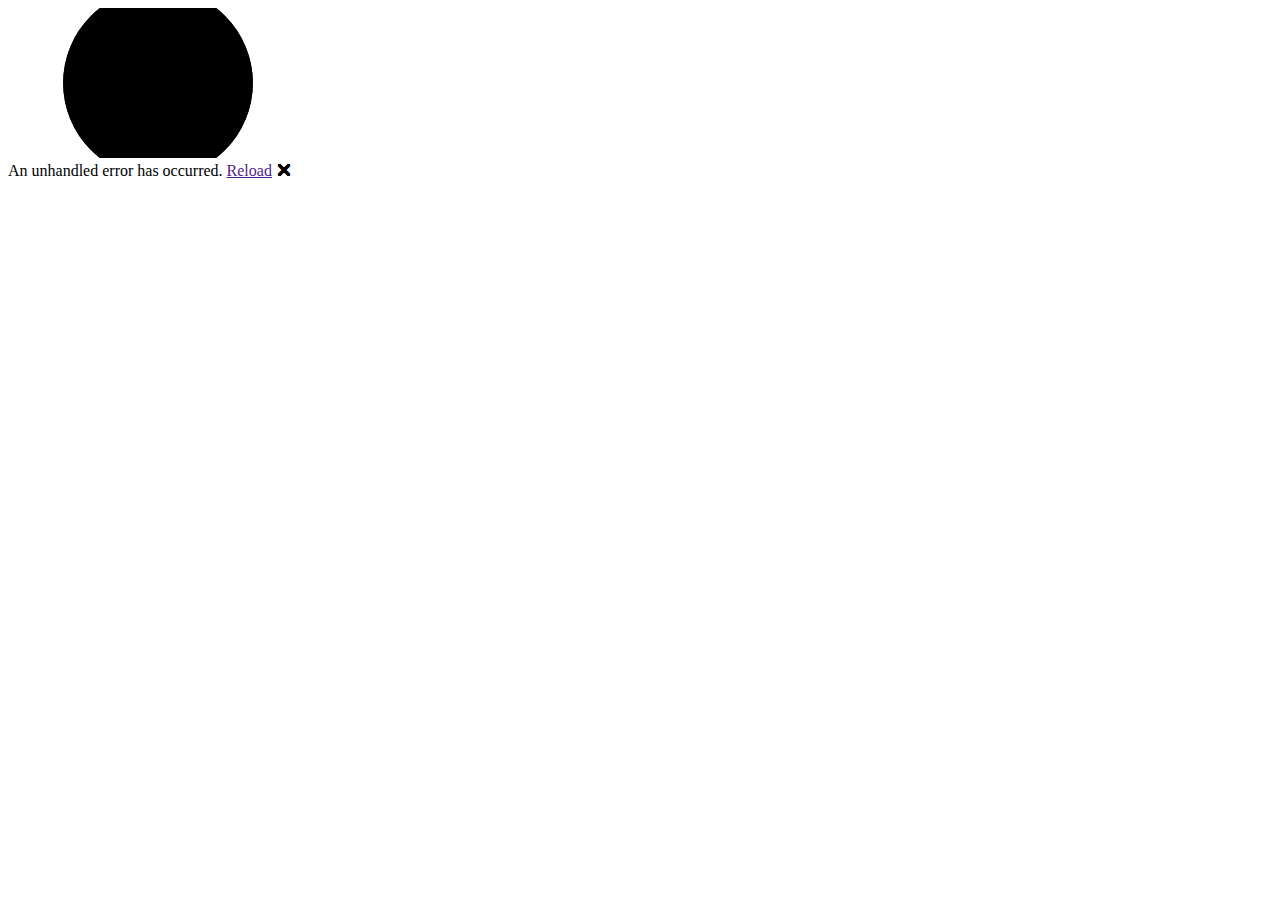
<file: docs/index.html>
<!DOCTYPE html>
<html lang="en">

<head>
    <meta charset="utf-8" />
    <meta name="viewport" content="width=device-width, initial-scale=1.0" />
    <title>BlazorWasmApp</title>
    <base href="https://zkkzkk32312.github.io/BlazorWasmApp/" />
    <link rel="stylesheet" href="css/bootstrap/bootstrap.min.css" />
    <link rel="stylesheet" href="css/app.css" />
    <link rel="icon" type="image/png" href="favicon.png" />
    <link href="BlazorWasmApp.styles.css" rel="stylesheet" />
</head>

<body>
    <div id="app">
        <svg class="loading-progress">
            <circle r="40%" cx="50%" cy="50%" />
            <circle r="40%" cx="50%" cy="50%" />
        </svg>
        <div class="loading-progress-text"></div>
    </div>

    <div id="blazor-error-ui">
        An unhandled error has occurred.
        <a href="" class="reload">Reload</a>
        <a class="dismiss">🗙</a>
    </div>
    <script src="_framework/blazor.webassembly.js"></script>
</body>

</html>
</file>
<file: docs/css/app.css>
html, body {
    font-family: 'Helvetica Neue', Helvetica, Arial, sans-serif;
}

h1:focus {
    outline: none;
}

a, .btn-link {
    color: #0071c1;
}

.btn-primary {
    color: #fff;
    background-color: #1b6ec2;
    border-color: #1861ac;
}

.btn:focus, .btn:active:focus, .btn-link.nav-link:focus, .form-control:focus, .form-check-input:focus {
  box-shadow: 0 0 0 0.1rem white, 0 0 0 0.25rem #258cfb;
}

.content {
    padding-top: 1.1rem;
}

.valid.modified:not([type=checkbox]) {
    outline: 1px solid #26b050;
}

.invalid {
    outline: 1px solid red;
}

.validation-message {
    color: red;
}

#blazor-error-ui {
    background: lightyellow;
    bottom: 0;
    box-shadow: 0 -1px 2px rgba(0, 0, 0, 0.2);
    display: none;
    left: 0;
    padding: 0.6rem 1.25rem 0.7rem 1.25rem;
    position: fixed;
    width: 100%;
    z-index: 1000;
}

    #blazor-error-ui .dismiss {
        cursor: pointer;
        position: absolute;
        right: 0.75rem;
        top: 0.5rem;
    }

.blazor-error-boundary {
    background: url([data-uri]) no-repeat 1rem/1.8rem, #b32121;
    padding: 1rem 1rem 1rem 3.7rem;
    color: white;
}

    .blazor-error-boundary::after {
        content: "An error has occurred."
    }

.loading-progress {
    position: relative;
    display: block;
    width: 8rem;
    height: 8rem;
    margin: 20vh auto 1rem auto;
}

    .loading-progress circle {
        fill: none;
        stroke: #e0e0e0;
        stroke-width: 0.6rem;
        transform-origin: 50% 50%;
        transform: rotate(-90deg);
    }

        .loading-progress circle:last-child {
            stroke: #1b6ec2;
            stroke-dasharray: calc(3.141 * var(--blazor-load-percentage, 0%) * 0.8), 500%;
            transition: stroke-dasharray 0.05s ease-in-out;
        }

.loading-progress-text {
    position: absolute;
    text-align: center;
    font-weight: bold;
    inset: calc(20vh + 3.25rem) 0 auto 0.2rem;
}

    .loading-progress-text:after {
        content: var(--blazor-load-percentage-text, "Loading");
    }

code {
    color: #c02d76;
}
</file>
<file: docs/BlazorWasmApp.styles.css>
/* /Layout/MainLayout.razor.rz.scp.css */
.page[b-ms9e5pf4em] {
    position: relative;
    display: flex;
    flex-direction: column;
}

main[b-ms9e5pf4em] {
    flex: 1;
}

.sidebar[b-ms9e5pf4em] {
    background-image: linear-gradient(180deg, rgb(5, 39, 103) 0%, #3a0647 70%);
}

.top-row[b-ms9e5pf4em] {
    background-color: #f7f7f7;
    border-bottom: 1px solid #d6d5d5;
    justify-content: flex-end;
    height: 3.5rem;
    display: flex;
    align-items: center;
}

    .top-row[b-ms9e5pf4em]  a, .top-row[b-ms9e5pf4em]  .btn-link {
        white-space: nowrap;
        margin-left: 1.5rem;
        text-decoration: none;
    }

    .top-row[b-ms9e5pf4em]  a:hover, .top-row[b-ms9e5pf4em]  .btn-link:hover {
        text-decoration: underline;
    }

    .top-row[b-ms9e5pf4em]  a:first-child {
        overflow: hidden;
        text-overflow: ellipsis;
    }

@media (max-width: 640.98px) {
    .top-row[b-ms9e5pf4em] {
        justify-content: space-between;
    }

    .top-row[b-ms9e5pf4em]  a, .top-row[b-ms9e5pf4em]  .btn-link {
        margin-left: 0;
    }
}

@media (min-width: 641px) {
    .page[b-ms9e5pf4em] {
        flex-direction: row;
    }

    .sidebar[b-ms9e5pf4em] {
        width: 250px;
        height: 100vh;
        position: sticky;
        top: 0;
    }

    .top-row[b-ms9e5pf4em] {
        position: sticky;
        top: 0;
        z-index: 1;
    }

    .top-row.auth[b-ms9e5pf4em]  a:first-child {
        flex: 1;
        text-align: right;
        width: 0;
    }

    .top-row[b-ms9e5pf4em], article[b-ms9e5pf4em] {
        padding-left: 2rem !important;
        padding-right: 1.5rem !important;
    }
}
/* /Layout/NavMenu.razor.rz.scp.css */
.navbar-toggler[b-qnyd2smmz2] {
    background-color: rgba(255, 255, 255, 0.1);
}

.top-row[b-qnyd2smmz2] {
    height: 3.5rem;
    background-color: rgba(0,0,0,0.4);
}

.navbar-brand[b-qnyd2smmz2] {
    font-size: 1.1rem;
}

.bi[b-qnyd2smmz2] {
    display: inline-block;
    position: relative;
    width: 1.25rem;
    height: 1.25rem;
    margin-right: 0.75rem;
    top: -1px;
    background-size: cover;
}

.bi-house-door-fill-nav-menu[b-qnyd2smmz2] {
    background-image: url("data:image/svg+xml,%3Csvg xmlns='http://www.w3.org/2000/svg' width='16' height='16' fill='white' class='bi bi-house-door-fill' viewBox='0 0 16 16'%3E%3Cpath d='M6.5 14.5v-3.505c0-.245.25-.495.5-.495h2c.25 0 .5.25.5.5v3.5a.5.5 0 0 0 .5.5h4a.5.5 0 0 0 .5-.5v-7a.5.5 0 0 0-.146-.354L13 5.793V2.5a.5.5 0 0 0-.5-.5h-1a.5.5 0 0 0-.5.5v1.293L8.354 1.146a.5.5 0 0 0-.708 0l-6 6A.5.5 0 0 0 1.5 7.5v7a.5.5 0 0 0 .5.5h4a.5.5 0 0 0 .5-.5Z'/%3E%3C/svg%3E");
}

.bi-plus-square-fill-nav-menu[b-qnyd2smmz2] {
    background-image: url("data:image/svg+xml,%3Csvg xmlns='http://www.w3.org/2000/svg' width='16' height='16' fill='white' class='bi bi-plus-square-fill' viewBox='0 0 16 16'%3E%3Cpath d='M2 0a2 2 0 0 0-2 2v12a2 2 0 0 0 2 2h12a2 2 0 0 0 2-2V2a2 2 0 0 0-2-2H2zm6.5 4.5v3h3a.5.5 0 0 1 0 1h-3v3a.5.5 0 0 1-1 0v-3h-3a.5.5 0 0 1 0-1h3v-3a.5.5 0 0 1 1 0z'/%3E%3C/svg%3E");
}

.bi-list-nested-nav-menu[b-qnyd2smmz2] {
    background-image: url("data:image/svg+xml,%3Csvg xmlns='http://www.w3.org/2000/svg' width='16' height='16' fill='white' class='bi bi-list-nested' viewBox='0 0 16 16'%3E%3Cpath fill-rule='evenodd' d='M4.5 11.5A.5.5 0 0 1 5 11h10a.5.5 0 0 1 0 1H5a.5.5 0 0 1-.5-.5zm-2-4A.5.5 0 0 1 3 7h10a.5.5 0 0 1 0 1H3a.5.5 0 0 1-.5-.5zm-2-4A.5.5 0 0 1 1 3h10a.5.5 0 0 1 0 1H1a.5.5 0 0 1-.5-.5z'/%3E%3C/svg%3E");
}

.bi-iot-device-icon[b-qnyd2smmz2] {
    background-image: url("data:image/svg+xml,%3Csvg xmlns='http://www.w3.org/2000/svg' width='16' height='16' fill='white' class='bi bi-iot' viewBox='0 0 16 16'%3E%3Cpath d='M8 1a7 7 0 1 0 7 7 7 7 0 0 0-7-7Zm0 13a6 6 0 1 1 6-6 6 6 0 0 1-6 6Zm2-9H6a.5.5 0 0 0-.5.5v4a.5.5 0 0 0 .5.5h4a.5.5 0 0 0 .5-.5v-4A.5.5 0 0 0 10 5Zm0 1v3H6V6Z'/%3E%3C/svg%3E");
}

.nav-item[b-qnyd2smmz2] {
    font-size: 0.9rem;
    padding-bottom: 0.5rem;
}

    .nav-item:first-of-type[b-qnyd2smmz2] {
        padding-top: 1rem;
    }

    .nav-item:last-of-type[b-qnyd2smmz2] {
        padding-bottom: 1rem;
    }

    .nav-item[b-qnyd2smmz2]  a {
        color: #d7d7d7;
        border-radius: 4px;
        height: 3rem;
        display: flex;
        align-items: center;
        line-height: 3rem;
    }

.nav-item[b-qnyd2smmz2]  a.active {
    background-color: rgba(255,255,255,0.37);
    color: white;
}

.nav-item[b-qnyd2smmz2]  a:hover {
    background-color: rgba(255,255,255,0.1);
    color: white;
}

@media (min-width: 641px) {
    .navbar-toggler[b-qnyd2smmz2] {
        display: none;
    }

    .collapse[b-qnyd2smmz2] {
        /* Never collapse the sidebar for wide screens */
        display: block;
    }
    
    .nav-scrollable[b-qnyd2smmz2] {
        /* Allow sidebar to scroll for tall menus */
        height: calc(100vh - 3.5rem);
        overflow-y: auto;
    }
}
</file>
